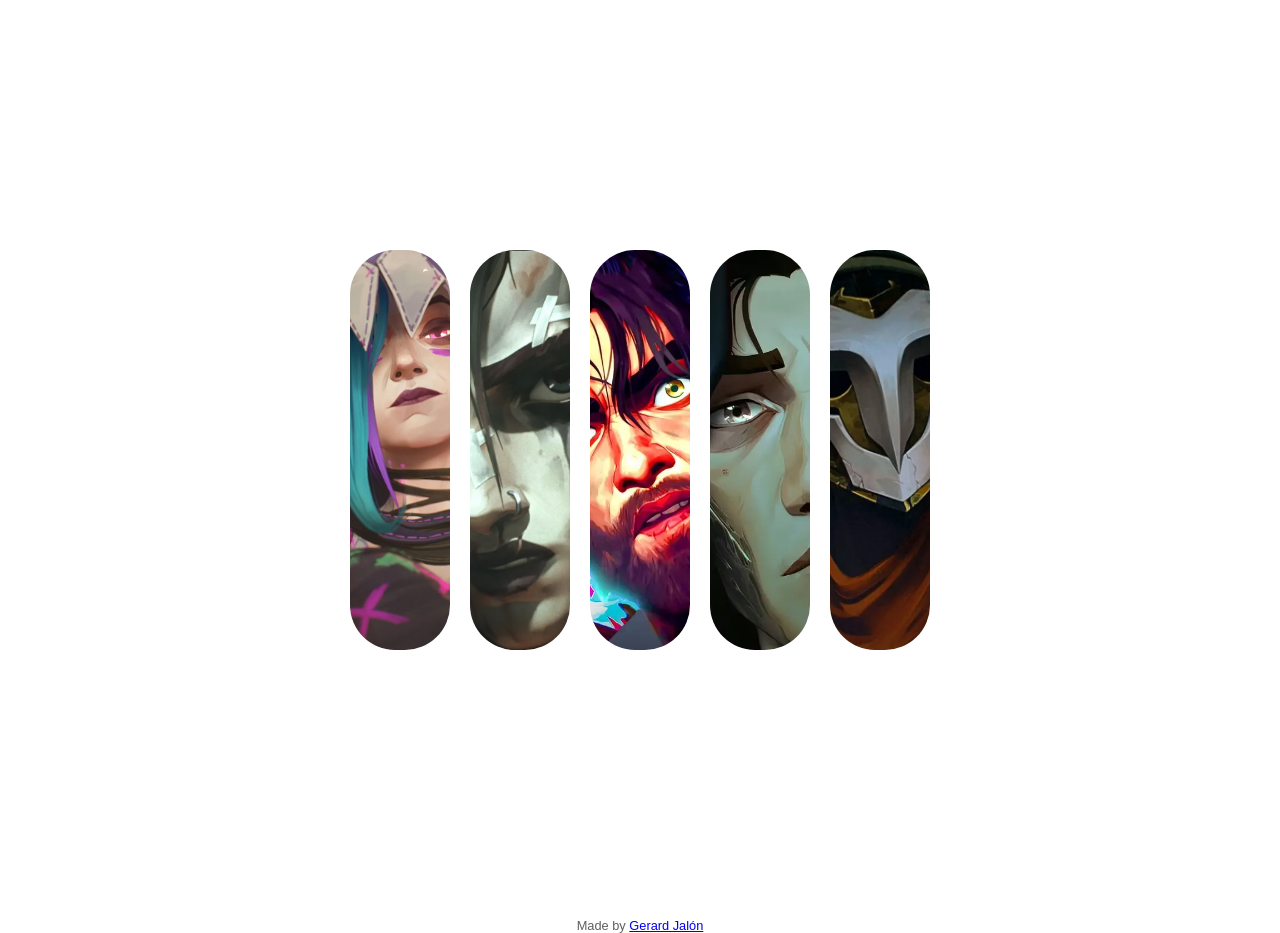
<file: index.html>
<!DOCTYPE html>
<html lang="en">
<head>
    <meta charset="UTF-8">
    <meta name="viewport" content="width=device-width, initial-scale=1.0">
    <title>Flex expansion</title>
    <link rel="stylesheet" href="style.css">
    <link rel="stylesheet" href="reset.css">
</head>
<body>
    <div class="wrapper">
        <div class="container" data-text="Jinx"></div>
        <div class="container" data-text="Vi"></div>
        <div class="container" data-text="Jayce"></div>
        <div class="container" data-text="Viktor"></div>
        <div class="container" data-text="Ekko"></div>
    </div>
</body>
<footer>
    <p>Made by <a href="https://github.com/GerardJalonG">Gerard Jalón</a></p>
</footer>
</html>
</file>
<file: style.css>
* {
    box-sizing: border-box;
}


.wrapper {
    display: flex; 
    align-items: center;
    align-content: center;
    justify-content: center;
    height: 100vh;
    gap: 20px;
}

.container {
    position: relative;
    width: 100px;
    height: 400px;
    border-radius: 45px;
    transition: width 0.5s ease-in-out;
}

.container:hover {
    width: 600px;
}

.container:hover::after {
    opacity: 1; 
}

.container::after {
    content: attr(data-text);
    position: absolute;
    bottom: 20px; 
    left: 10%;
    transform: translateX(-50%);
    color: white;
    font-size: 1.2em;
    font-family: 'Mulish Light';
    font-weight: bold;
    opacity: 0;
    transition: opacity 0.3s ease-in-out;
    pointer-events: none;
}


.container:first-child {
    background-image: url("assets/jinx.webp");
    background-size: cover;
    background-position: calc(50% - 20px) center;
}

.container:nth-child(2) {
    background-image: url("assets/vi.webp");
    background-size: cover;
    background-position: calc(50% - 30px) center;
}

.container:nth-child(3) {
    background-image: url("assets/jayce.webp");
    background-size: cover;
    background-position: center;    
}

.container:nth-child(4) {
    background-image: url("assets/viktor.webp");
    background-size: cover;
    background-position: calc(50% + 23px);
}

.container:nth-child(5) {
    background-image: url("assets/ekko.webp");
    background-size: cover;
    background-position: calc(50% + 7px);        
}

footer {    
    position: center;
    text-align: center;
}

footer > p {
    font-size: 0.8em;
    font-family: 'Mulish Light', sans-serif;
    margin-top: 20px;
    color: rgb(95, 95, 95);
}
</file>
